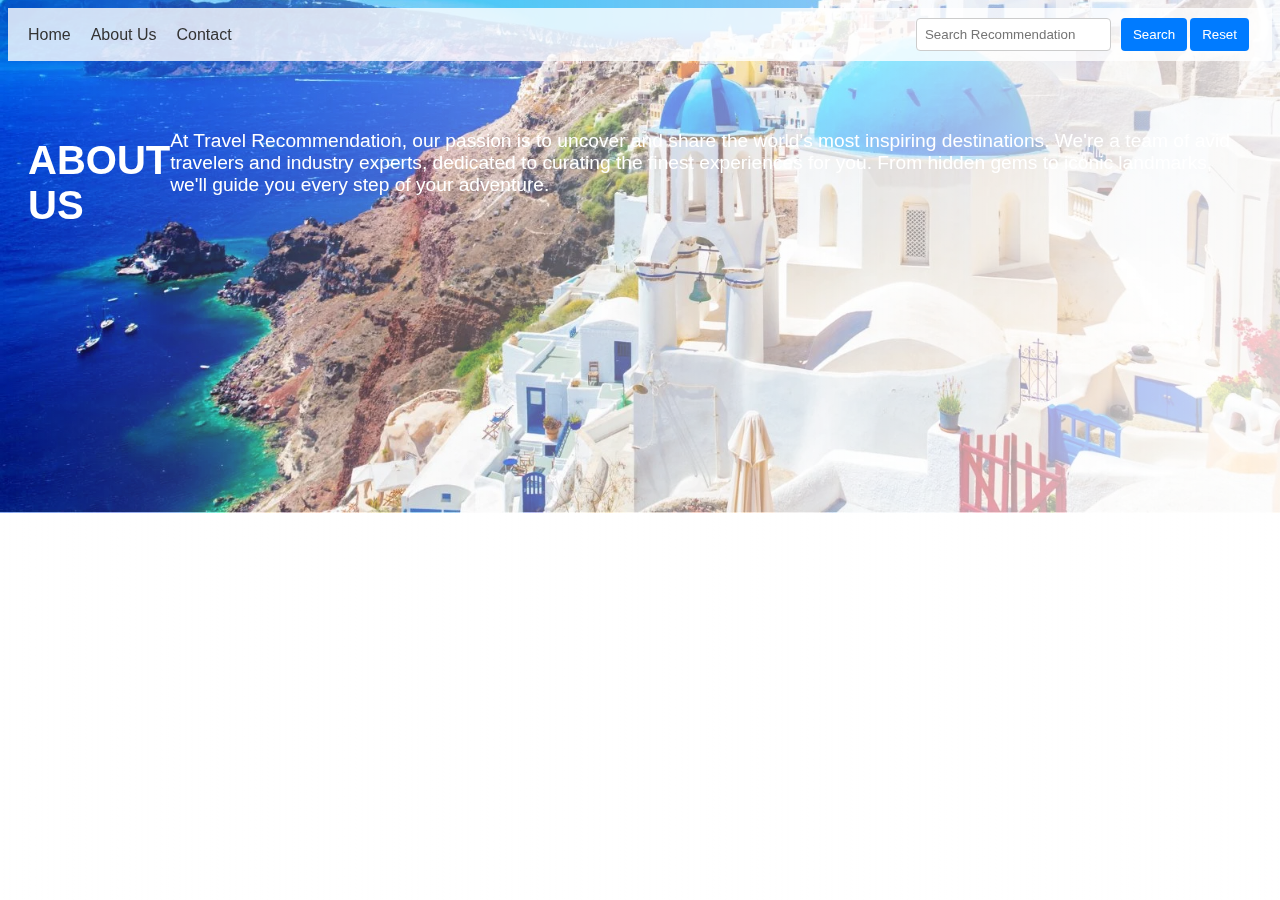
<file: travel_recommendation_about_us.html>
<!DOCTYPE html>
<html lang="en">
<head>
    <meta charset="UTF-8">
    <meta name="viewport" content="width=device-width, initial-scale=1.0">
    <title>Travel Recommendation</title>
    <link rel="stylesheet" href="styles.css">

</head>
<body>
    <nav>
        <div class="nav-links">
            <a href="./travel_recommendation.html">Home</a>
            <a href="./travel_recommendation_about_us.html">About Us</a>
            <a href="./travel_recommendation_contact.html">Contact</a>
        </div>  
        
        <div class="search-bar">
            <input type="text" placeholder="Search Recommendation">
            <button onclick="search()">Search</button>
            <button onclick="Reset()">Reset</button>
        </div>
    
    </nav>

    <div class="container">
        <h1>ABOUT US</h1>
        <p>At Travel Recommendation, our passion is to uncover and share the world's most inspiring destinations. We're a team of avid travelers and industry experts, dedicated to curating the finest experiences for you. From hidden gems to iconic landmarks, we'll guide you every step of your adventure.</p>
        
    </div>
</body>
</html>
</file>
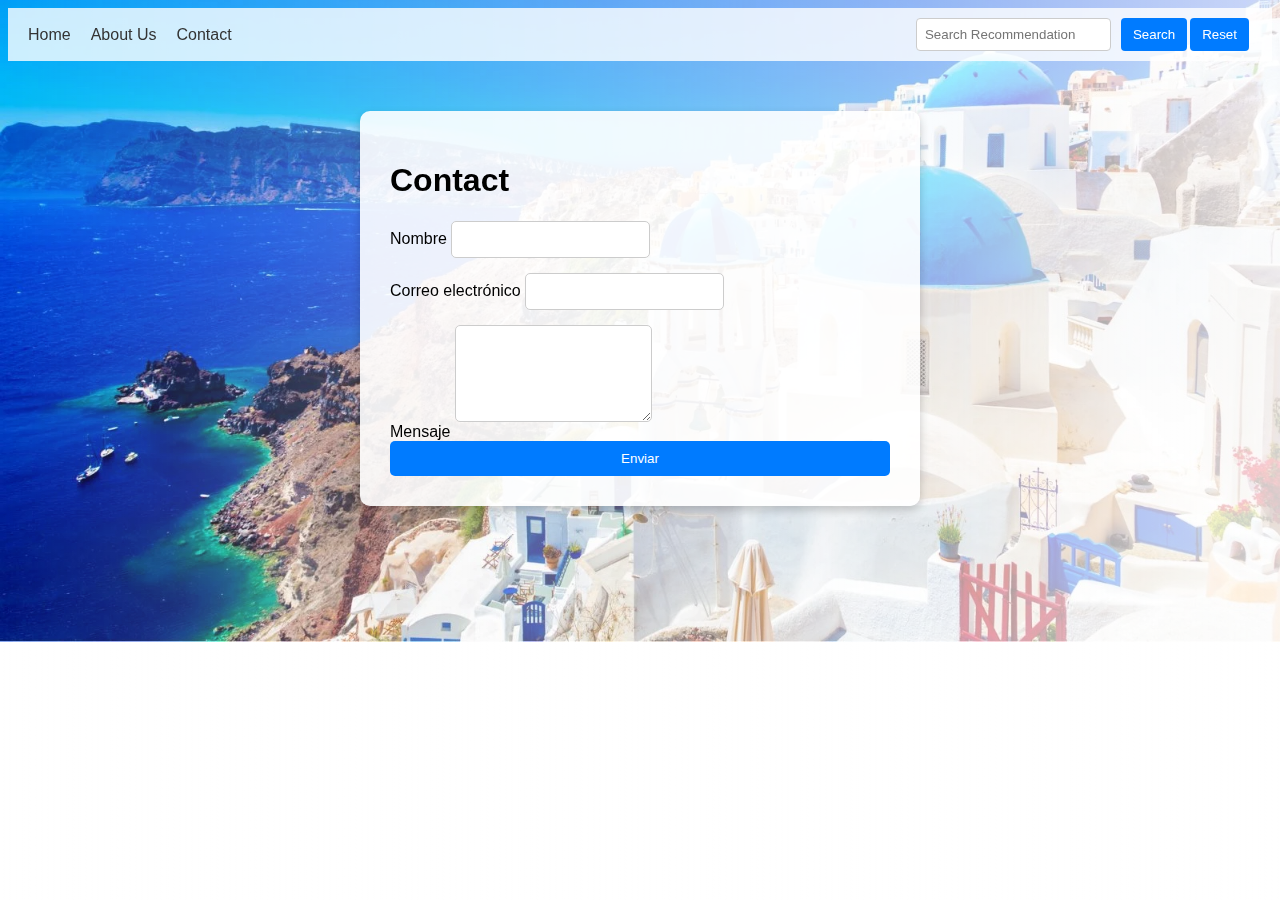
<file: travel_recommendation_contact.html>
<!DOCTYPE html>
<html lang="en">
<head>
    <meta charset="UTF-8">
    <meta name="viewport" content="width=device-width, initial-scale=1.0">
    <title>Travel Recommendation</title>
    <link rel="stylesheet" href="styles.css">

</head>
<body>
    <nav>
        <div class="nav-links">
            <a href="./travel_recommendation.html">Home</a>
            <a href="./travel_recommendation_about_us.html">About Us</a>
            <a href="./travel_recommendation_contact.html">Contact</a>
        </div>  
        
        <div class="search-bar">
            <input type="text" placeholder="Search Recommendation">
            <button onclick="search()">Search</button>
            <button onclick="Reset()">Reset</button>
        </div>
    
    </nav>
 
    <div class="contact-container">
        
       
        <form class = "contact-form" id="contactForm">
            <h1>Contact</h1>
            <div>
                <label for="name">Nombre</label>
                <input type="text" id="name" name="name" required>
            </div>
            <div>
                <label for="email">Correo electrónico</label>
                <input type="email" id="email" name="email" required>
            </div>
            <div>
                <label for="message">Mensaje</label>
                <textarea id="message" name="message" rows="5" required></textarea>
            </div>
            <button type="submit" onclick="thankyou()">Enviar</button>
  </form>
    </div>
</body>
</html>
</file>
<file: styles.css>
body {
  background-image: url("images/background.webp");
  background-size: cover;
  background-repeat: no-repeat;
  background-position: center;
  font-family: Arial, sans-serif;
}

body::before {
  content: "";
  position: fixed;
  top: 0;
  left: 0;
  width: 100%;
  height: 100%;
  background-image: linear-gradient(to left, rgba(255,255,255,0.8), rgba(255,255,255,0));
  z-index: -1;
}

nav {
  background-color: rgba(255, 255, 255, 0.8);
  display: flex;
  justify-content: space-between;
  align-items: center;
  padding: 10px 20px;
  position: sticky;
  top: 0;
  z-index: 100;
  text-decoration: double;
  color: #007bff;
}

.nav-links {
  display: flex;
}

.nav-links a {
  color: #333;
  text-decoration: none;
  margin-right: 20px;
}

.nav-links a:last-child {
  margin-right: 0;
}

.search-bar {
  display: flex;
}

.search-bar input[type="text"] {
  padding: 8px;
  margin-right: 10px;
  border: 1px solid #ccc;
  border-radius: 4px;
}

.search-bar button {
  padding: 8px 12px;
  background-color: #007bff;
  color: white;
  border: none;
  border-radius: 4px;
  cursor: pointer;
  margin-right: 3px;
}


.container {
  padding: 50px 20px;
  color: white;
  display: flex;
  justify-content: flex-start;
}

.text-content {
  max-width: 500px; /* o el ancho que prefieras */
  padding: 20px;
  background-color: rgba(242, 242, 242, 0.4); /* opcional: para legibilidad */
  border-radius: 10px;
}

.container h1 {
  font-size: 2.5em;
  margin-bottom: 20px;
}

.container p {
  font-size: 1.2em;
}

#result {
  height: auto;
  width: 500px;
  margin: 40px auto;
  display: flex;
  align-items: center;
  justify-content: center;
  flex-direction: column;
  color: white;
  text-align: center;
  padding: 20px;
  border-radius: 10px;
}

#result img {
  width: 300px;
  height: auto;
  border-radius: 8px;
  margin: 15px 0;
}

.contact-container {
  display: flex;
  justify-content: center;
  align-items: center;
  padding: 50px 20px;
}

.contact-form {
  width: 100%;
  max-width: 500px;
  background-color: rgba(255, 255, 255, 0.9); /* Fondo blanco semiopaco */
  padding: 30px;
  border-radius: 10px;
  box-shadow: 0 4px 10px rgba(0,0,0,0.2);
  display: flex;
  flex-direction: column;
}

.contact-form input,
.contact-form textarea {
  padding: 10px;
  margin-bottom: 15px;
  border: 1px solid #ccc;
  border-radius: 5px;
  font-family: inherit;
}

.contact-form button {
  padding: 10px;
  background-color: #007bff;
  color: white;
  border: none;
  border-radius: 5px;
  cursor: pointer;
}

.contact-form button:hover {
  background-color: #0056b3;
}

.button-container {
  margin-top: 30px;
}

.book-now-btn {
  display: inline-block;
  padding: 12px 24px;
  background-color: #007bff;
  color: white;
  text-decoration: none;
  font-size: 1.1em;
  border-radius: 8px;
  transition: background-color 0.3s ease;
}

.book-now-btn:hover {
  background-color: #0056b3;
}

.social-fixed {
  position: fixed;
  top: 120px; /* Ajusta la distancia desde arriba si es necesario */
  left: 0;
  display: flex;
  flex-direction: column;
  gap: 15px;
  z-index: 999;
  padding: 10px 5px;
}

.social-fixed a {
  font-size: 24px;
  color: white;
  background-color: rgba(0, 0, 0, 0.5);
  padding: 12px;
  border-radius: 0 8px 8px 0;
  transition: background-color 0.3s, transform 0.2s;
  text-align: center; /* Centrado del ícono dentro del círculo */
  display: block;
}

.social-fixed a:hover {
  background-color: #007bff;
  transform: translateX(5px);
}
</file>
